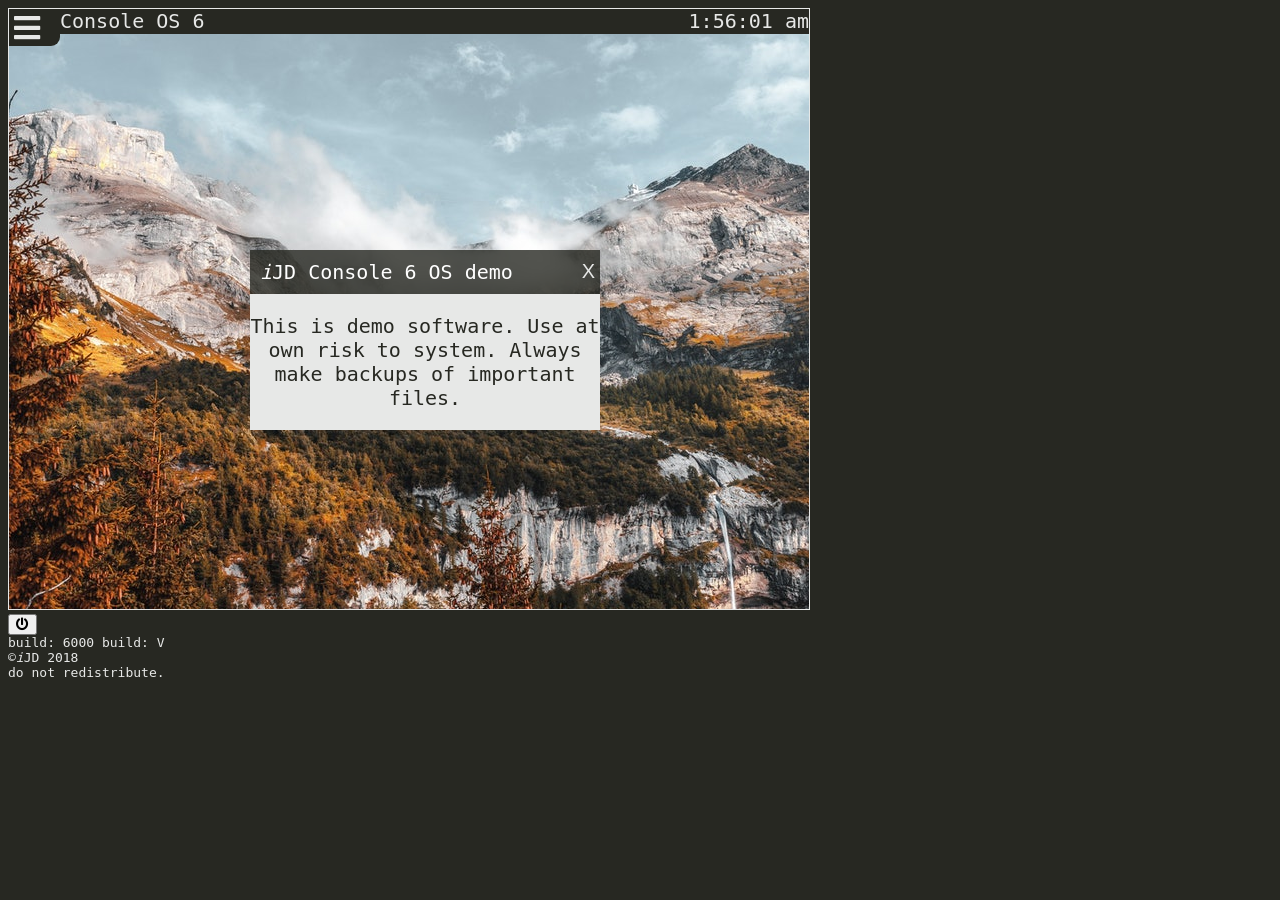
<file: demo/index.html>
<!DOCTYPE html>
<!-- ++ v6.0.0a ++ !-->
<html>
	<head>
		<meta charset="utf-8">
		<title>Console 6</title>

		<!-- CSS -->
		<link href="sys/styles/look.css" rel="stylesheet">
		<link rel="stylesheet" href="https://use.fontawesome.com/releases/v5.3.1/css/all.css" integrity="sha384-mzrmE5qonljUremFsqc01SB46JvROS7bZs3IO2EmfFsd15uHvIt+Y8vEf7N7fWAU" crossorigin="anonymous">

	</head>
	<body>
		<div id="screen">
			<div id="topBar">
				<p id="hamburger" onclick="ham();" style="float: left;padding-right: 20px;padding-left: 5px;padding-top: 2px;font-size: 30px;background-color: #272822;border-radius: 0px 0px 9px 0px;"><i class="fas fa-bars"></i></p>
				<p id="ctitle" style="float: left;">Console OS 6</p>
				<a id="time"></a>
			</div>
			<div id="drop-down" style="display: none;">
				<ul>
					<li onclick="welcome();">About System</li>
					<li onclick="terminal();">Terminal</li>
					<li onclick="safe();">Safe Mode (Debug)</li>
					<li onclick="shutdown();">Shutdown</li>
					<li class="last">console6 alpha</li>
				</ul>
			</div>

			<div id="term" class="hidden" style="top:100px;left:250px;width: 500px;">
				  <div id="termheader">Terminal<button onclick="terminal();" class="close">X</button></div>
				  <div id="termcontent">
				 	 <p>Terminal underdevelopment, not yet functional.</p>
				  </div>
				</div>

				<div id="mydiv" style="top:250px;left:250px;">
				  <div id="mydivheader"><i>i</i>JD Console 6 OS demo<button onclick="welcome();" class="close">X</button></div>
				  <div id="mydivcontent">
				 	 <p>This is demo software. Use at own risk to system. Always make backups of important files.</p>
				  </div>
				</div>
		</div>

		<button id="pwr-btn" onclick="shutdown();"><i class="fas fa-power-off"></i></button>

		<div style="font-size: 13px;">build: 6000 <a style="color:#e7e8e7;text-decoration: none;" href="old/index.html">build: V</a></div> 
		<div style="font-size: 13px;">&copy;<i>i</i>JD 2018</div>
		<div style="font-size: 13px;">do not redistribute.</div>

	</body>
	<footer>
		<!-- Kernel -->
		<script src="sys/kernel/kernel.js"></script>
	</footer>
</html>
</file>
<file: demo/sys/styles/look.css>
body {
	background-color: #272822;
	color: #e7e8e7;
	font-size: 20px;
	font-family: 'Inconsolata', monospace;
}

#topBar {
	background: #272822;
	min-height: 25px;
    text-align: center;
}
#topBar #time {
	float: right;
}

#topBar > p {
    margin: 0;
}
#hamburger {
    -moz-transition: all .1s ease-in;
    -o-transition: all .1s ease-in;
    -webkit-transition: all .1s ease-in;
    transition: all .1s ease-in;
    cursor: pointer;
}
#hamburger:hover {
    color: #00c0fd;

}
#drop-down > ul {
    width: 215px;
    cursor: pointer;
    padding-top: 10px;
    background: #272822;
    margin: 0;
    list-style: none;
    padding-left: 0px;

}

#drop-down li {
    padding: 5px 0px;
    margin-right: 15px;
    margin-left: 15px;
    border-bottom: 1px solid #e7e8e7;
    padding-left: 15px;
}
#drop-down li:hover {
    background-color: #e7e8e7;
    color: #272822;
}
#screen {
	width: 800px;
	height: 600px;
	border: solid 1px #e7e8e7;
	background-image: url("wallpaper.jpg");
}
#drop-down li.last {
    cursor: auto;
    font-size: 10px;
    border: none;
}
#drop-down li.last:hover {
    background-color: #272822;
    color: #e7e8e7;
}

#powerButton {
	text-align: center;
    height: 60px;
    width: 100px;
    margin: -20px -50px;
    position: relative;
    top: 50%;
    left: 50%;
    font-size: 45px;
    background-color: #e7e8e7;
    color: #272822;
}

#mydiv, #term {
    position: absolute;
    z-index: 9;
    text-align: center;
    border: none;
    max-width: 350px;
}

.hidden {
  visibility: hidden;
  opacity: 0;
  transition: visibility 0s 0.1s, opacity 0.1s linear;
}

.visible {
  visibility: visible;
  opacity: 1;
  transition: opacity 2s linear;
}

#mydivcontent > p, #termcontent > p {
	color: #272822;
	margin: 0;
    spadding: 10px;
	padding-top: 1em;
	padding-bottom: 1em;
}

#mydivheader, #termheader {
    padding: 10px;
    text-align: left;
    /*cursor: move;*/
    border: none;
    cursor: pointer;
    z-index: 10;
    background-color: rgba(39,40,34,0.8);
    color: #fff;
}
#mydivcontent, #termcontent {
	background: #e7e8e7;
}

.close {
	float: right;
    height: 44px;
    margin-top: -11px;
    margin-right: -11px;
    font-size: 20px;
    background-color: rgba(39,40,34,0.0);
    color: #e7e8e7;
    cursor: pointer;
    border: none;
}
.close:hover {
    background-color: rgba(255,0,0,0.8);

}
</file>
